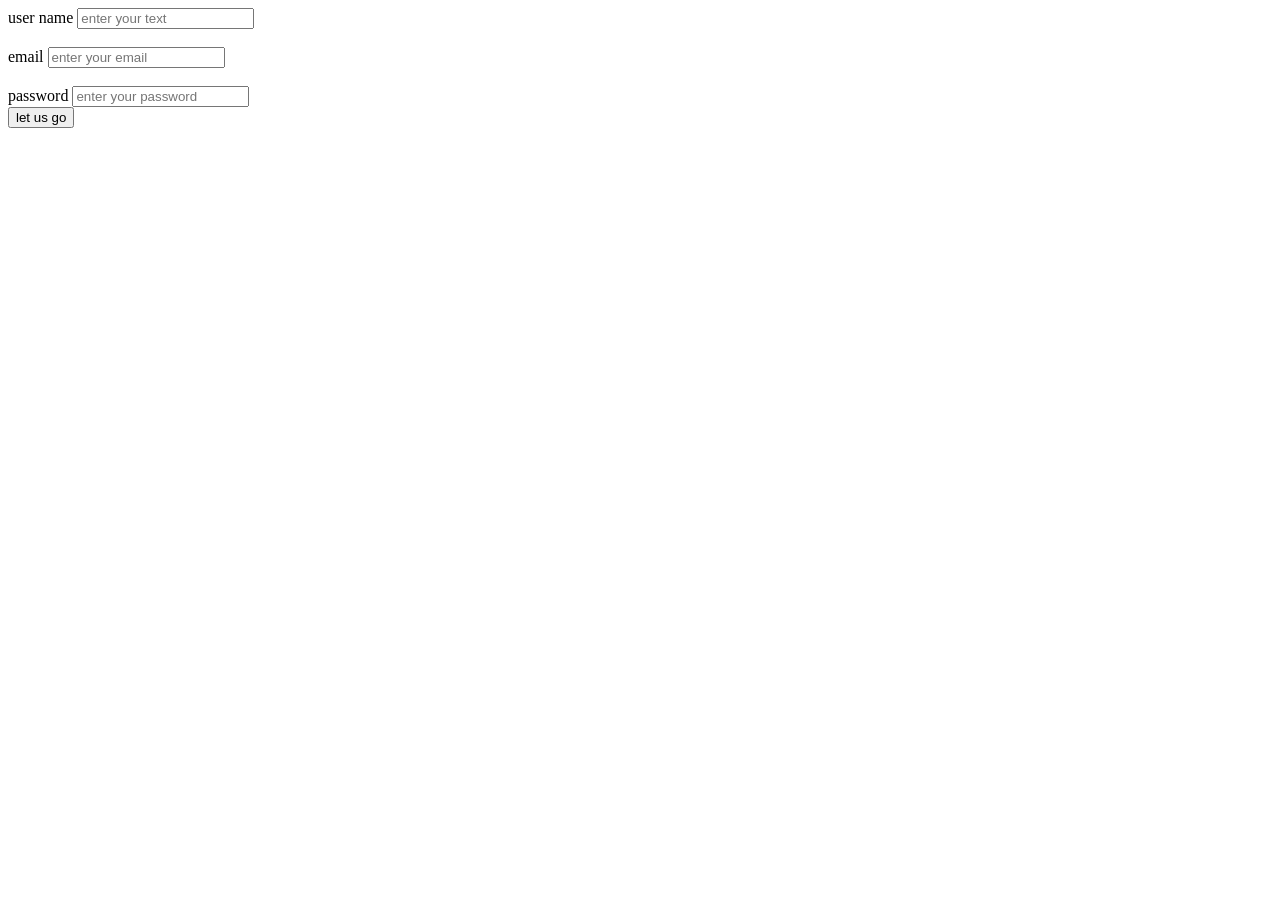
<file: login.html>
<!DOCTYPE html>
<html lang="en">
<head>
    <meta charset="UTF-8">
    <meta name="viewport" content="width=device-width, initial-scale=1.0">
    <title>log in</title>
</head>
<body>
    <form>
    <div>
        <label for="user name">user name</label>
        <input type="text" required id="user name" placeholder="enter your text">
    </div>
    <br>
    <div>
        <label for="email">email</label>
        <input type="email" required id="email" placeholder="enter your email">
    </div>
    <br>
    <div>
        <label for="password">password</label>
        <input type="password" required id="password" placeholder="enter your password">
    </div>
    <input type="submit" value="let us go">
    </form>
</body>
</html>
</file>
